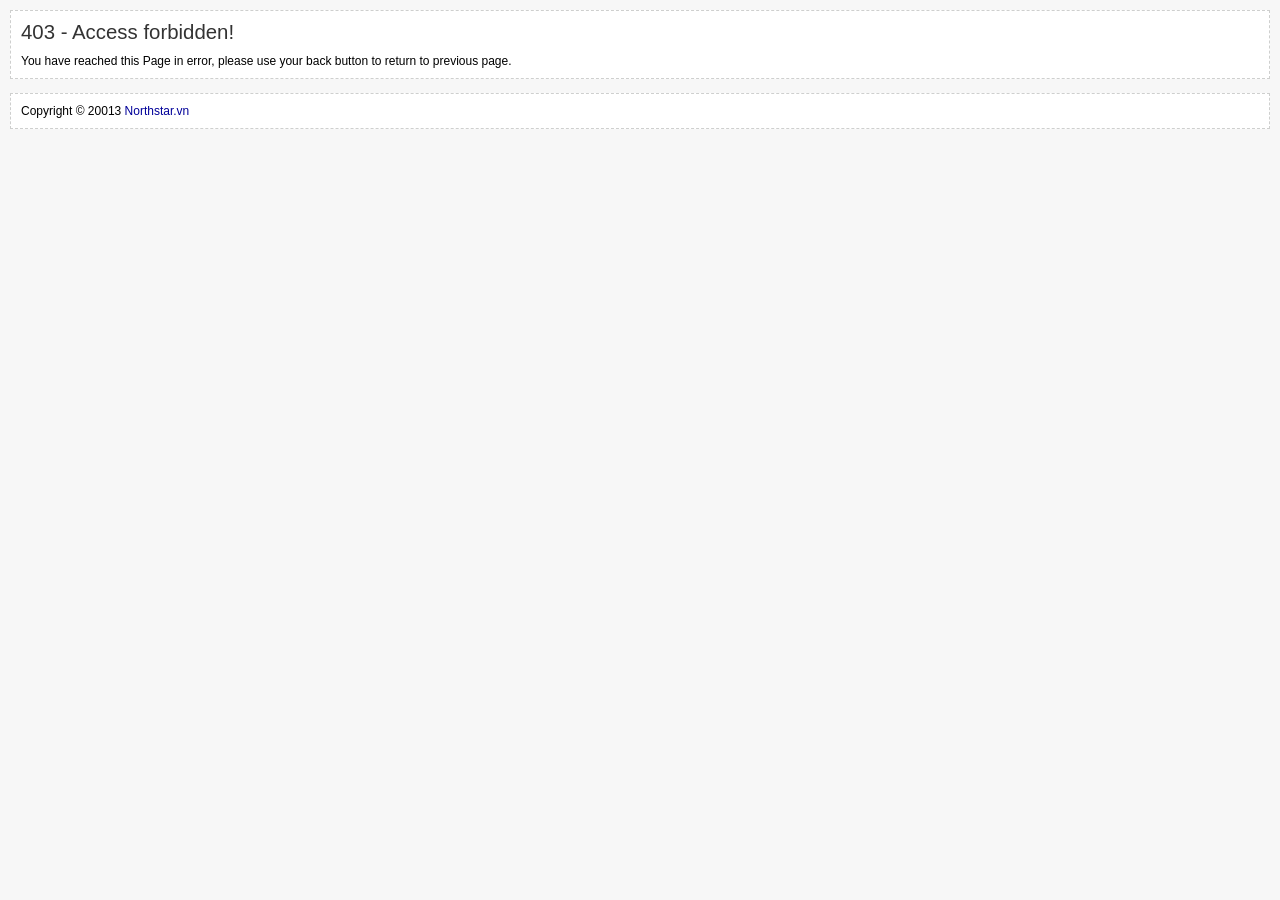
<file: admin/controllers/index.html>
﻿<!DOCTYPE html PUBLIC "-//W3C//DTD XHTML 1.0 Strict//EN"
    "http://www.w3.org/TR/xhtml1/DTD/xhtml1-strict.dtd">
<html xmlns="http://www.w3.org/1999/xhtml">
  <head>
  	<meta http-equiv="Content-Type" content="text/html; charset=UTF-8" />
    <meta http-equiv="Content-Type" content="text/html; charset=iso-8859-1;" />
    <title>403 - Access forbidden</title>
    <style type="text/css">
    	* { 
    		font-size: 100%; 
    		margin: 0; 
    		padding: 0; 
    	}

	body { 
		font-family: Arial, Verdana, Helvetica, sans-serif;
		font-size: 75%; 
		color: #69788E; 
		margin: 10px;
		background: #F7F7F7; 
	}
	
	a:link, a:visited {
		text-decoration: none;
		color: #000099;
	}

	a:active, a:hover {
		text-decoration: underline;
	}
	
	h1 {
		font-family: "Trebuchet MS", Helvetica, sans-serif;
		font-size: 1.70em;
		font-weight: normal;
		color: #333333;
		margin-top: 0;
		margin-bottom: 10px;
	}

	.content_box {
		color: #000000;
		border: 1px dashed #CECFCE;
		background: #FFFFFF;
		padding: 10px;
		margin-right: auto;
		margin-left: auto;
	}
    </style>
  </head>
  <body>
    <div class="content_box">
	<h1>403 - Access forbidden!</h1>
	You have reached this Page in error, please use your back button to return to previous page.
    </div><br />
    <div class="content_box">
	Copyright &copy; 20013 <a href="http://northstar.vn/">Northstar.vn</a>
    </div>
  </body>
</html>
</file>
